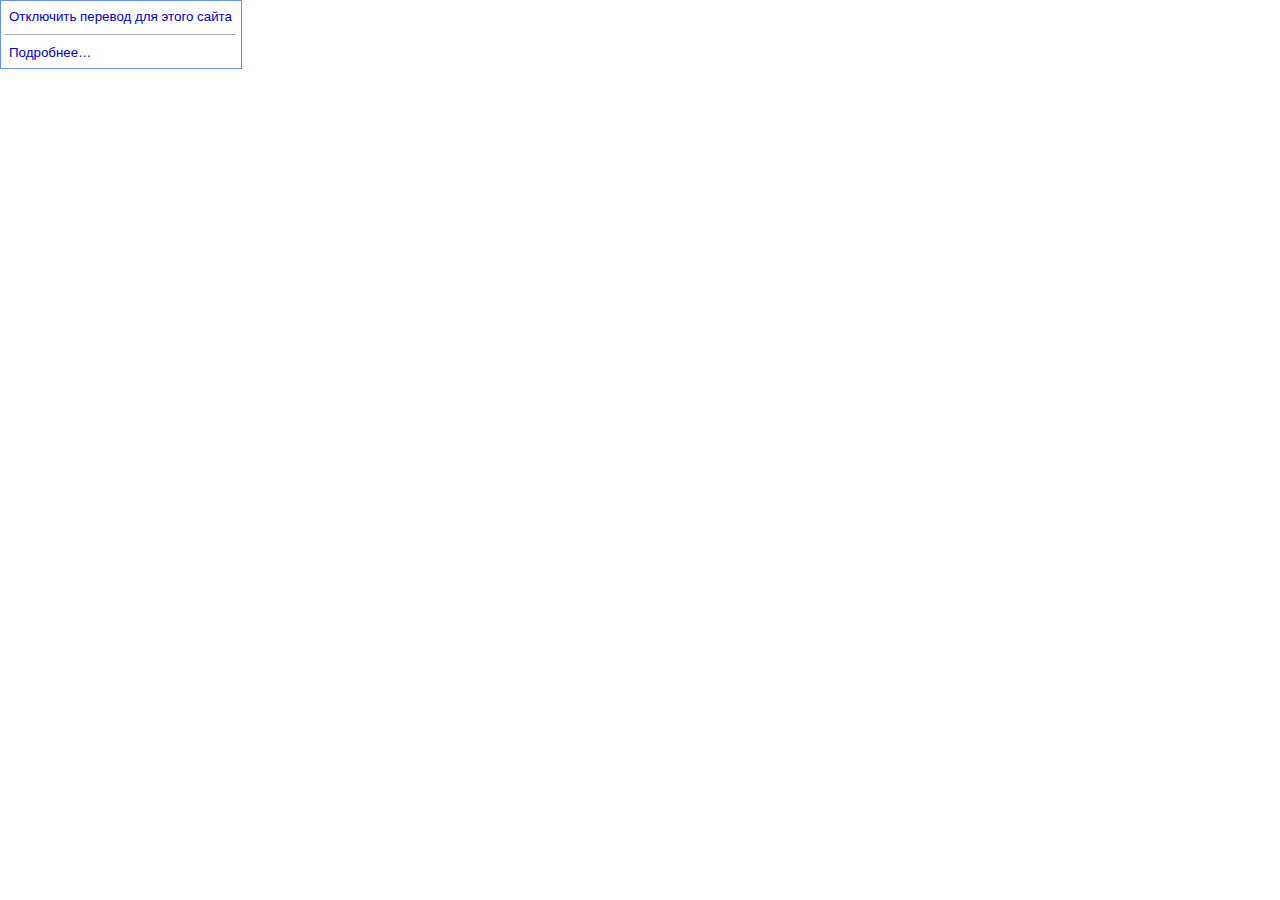
<file: clauskbg1/index_files/saved_resource(2).html>
<!-- saved from url=(0036)https://bestplace.live/test/bejenec/ -->
<html><head><meta http-equiv="Content-Type" content="text/html; charset=UTF-8"><link rel="stylesheet" type="text/css" href="./translateelement.css"></head><body scroll="no" style="margin:0px;overflow:hidden" dir="ltr" marginheight="0" marginwidth="0" leftmargin="0" topmargin="0" border="0"><div id=":2.menuBody" class="goog-te-menu2" style="box-sizing: content-box; width: 232px; height: 59px;"><table cellspacing="0" cellpadding="0" border="0"><tbody><tr valign="top"><td><a class="goog-te-menu2-item" href="javascript:void(0)"><div style="white-space: nowrap;"><span class="text">Отключить перевод для этого сайта</span></div></a><div class="goog-te-menu2-separator"></div><a class="goog-te-menu2-item" href="javascript:void(0)"><div style="white-space: nowrap;"><span class="text">Подробнее…</span></div></a></td></tr></tbody></table></div></body></html>
</file>
<file: clauskbg1/index_files/translateelement.css>
/* Copyright 2019 Google Inc. All Rights Reserved. */
.goog-te-banner-frame{left:0px;top:0px;height:39px;width:100%;z-index:10000001;position:fixed;border:none;border-bottom:1px solid #6b90da;margin:0;-moz-box-shadow:0 0 8px 1px #999999;-webkit-box-shadow:0 0 8px 1px #999999;box-shadow:0 0 8px 1px #999999;_position:absolute}.goog-te-menu-frame{z-index:10000002;position:fixed;border:none;-moz-box-shadow:0 3px 8px 2px #999999;-webkit-box-shadow:0 3px 8px 2px #999999;box-shadow:0 3px 8px 2px #999999;_position:absolute}.goog-te-ftab-frame{z-index:10000000;border:none;margin:0}.goog-te-gadget{font-family:arial;font-size:11px;color:#666;white-space:nowrap}.goog-te-gadget img{vertical-align:middle;border:none}.goog-te-gadget-simple{background-color:#fff;border-left:1px solid #d5d5d5;border-top:1px solid #9b9b9b;border-bottom:1px solid #e8e8e8;border-right:1px solid #d5d5d5;font-size:10pt;display:inline-block;padding-top:1px;padding-bottom:2px;cursor:pointer;zoom:1;*display:inline}.goog-te-gadget-icon{margin-left:2px;margin-right:2px;width:19px;height:19px;border:none;vertical-align:middle}.goog-te-combo{margin-left:4px;margin-right:4px;vertical-align:baseline;*vertical-align:middle}.goog-te-gadget .goog-te-combo{margin:4px 0}.goog-logo-link,.goog-logo-link:link,.goog-logo-link:visited,.goog-logo-link:hover,.goog-logo-link:active{font-size:12px;font-weight:bold;color:#444;text-decoration:none}.goog-te-banner .goog-logo-link,.goog-close-link{display:block;margin:0px 10px}.goog-te-banner .goog-logo-link{padding-top:2px;padding-left:4px}.goog-te-combo,.goog-te-banner *,.goog-te-ftab *,.goog-te-menu *,.goog-te-menu2 *,.goog-te-balloon *{font-family:arial;font-size:10pt}.goog-te-banner{margin:0;background-color:#e4effb;overflow:hidden}.goog-te-banner img{border:none}.goog-te-banner-content{color:#000}.goog-te-banner-content img{vertical-align:middle}.goog-te-banner-info{color:#666;vertical-align:top;margin-top:0px;font-size:7pt}.goog-te-banner-margin{width:8px}.goog-te-button{border-color:#e7e7e7;border-style:none solid solid none;border-width:0 1px 1px 0}.goog-te-button div{border-color:#cccccc #999999 #999999 #cccccc;border-right:1px solid #999999;border-style:solid;border-width:1px;height:20px}.goog-te-button button{background:transparent;border:none;cursor:pointer;height:20px;overflow:hidden;margin:0;vertical-align:top;white-space:nowrap}.goog-te-button button:active{background:none repeat scroll 0 0 #cccccc}.goog-te-ftab{margin:0px;background-color:#fff;white-space:nowrap}.goog-te-ftab-link{text-decoration:none;font-weight:bold;font-size:10pt;border:1px outset #888;padding:6px 10px;white-space:nowrap;position:absolute;left:0px;top:0px}.goog-te-ftab-link img{margin-left:2px;margin-right:2px;width:19px;height:19px;border:none;vertical-align:middle}.goog-te-ftab-link span{text-decoration:underline;margin-left:2px;margin-right:2px;vertical-align:middle}.goog-float-top .goog-te-ftab-link{padding:2px 2px;border-top-width:0px}.goog-float-bottom .goog-te-ftab-link{padding:2px 2px;border-bottom-width:0px}.goog-te-menu-value{text-decoration:none;color:#0000cc;white-space:nowrap;margin-left:4px;margin-right:4px}.goog-te-menu-value span{text-decoration:underline}.goog-te-menu-value img{margin-left:2px;margin-right:2px}.goog-te-gadget-simple .goog-te-menu-value{color:#000}.goog-te-gadget-simple .goog-te-menu-value span{text-decoration:none}.goog-te-menu{background-color:#ffffff;text-decoration:none;border:2px solid #c3d9ff;overflow-y:scroll;overflow-x:hidden;position:absolute;left:0;top:0}.goog-te-menu-item{padding:3px;text-decoration:none}.goog-te-menu-item,.goog-te-menu-item:link{color:#0000cc;background:#ffffff}.goog-te-menu-item:visited{color:#551a8b}.goog-te-menu-item:hover{background:#c3d9ff}.goog-te-menu-item:active{color:#0000cc}.goog-te-menu2{background-color:#ffffff;text-decoration:none;border:1px solid #6b90da;overflow:hidden;padding:4px}.goog-te-menu2-colpad{width:16px}.goog-te-menu2-separator{margin:6px 0;height:1px;background-color:#aaa;overflow:hidden}.goog-te-menu2-item div,.goog-te-menu2-item-selected div{padding:4px}.goog-te-menu2-item .indicator{display:none}.goog-te-menu2-item-selected .indicator{display:auto}.goog-te-menu2-item-selected .text{padding-left:4px;padding-right:4px}.goog-te-menu2-item,.goog-te-menu2-item-selected{text-decoration:none}.goog-te-menu2-item div,.goog-te-menu2-item:link div,.goog-te-menu2-item:visited div,.goog-te-menu2-item:active div{color:#0000cc;background:#ffffff}.goog-te-menu2-item:hover div{color:#ffffff;background:#3366cc}.goog-te-menu2-item-selected div,.goog-te-menu2-item-selected:link div,.goog-te-menu2-item-selected:visited div,.goog-te-menu2-item-selected:hover div,.goog-te-menu2-item-selected:active div{color:#000;font-weight:bold}.goog-te-balloon{background-color:#ffffff;overflow:hidden;padding:8px;border:none;-moz-border-radius:10px;border-radius:10px}.goog-te-balloon-frame{background-color:#ffffff;border:1px solid #6b90da;-moz-box-shadow:0 3px 8px 2px #999999;-webkit-box-shadow:0 3px 8px 2px #999999;box-shadow:0 3px 8px 2px #999999;-moz-border-radius:8px;border-radius:8px}.goog-te-balloon img{border:none}.goog-te-balloon-text{margin-top:6px}.goog-te-balloon-zippy{margin-top:6px;white-space:nowrap}.goog-te-balloon-zippy *{vertical-align:middle}.goog-te-balloon-zippy .minus{background-image:url(//www.google.com/images/zippy_minus_sm.gif)}.goog-te-balloon-zippy .plus{background-image:url(//www.google.com/images/zippy_plus_sm.gif)}.goog-te-balloon-zippy span{color:#00c;text-decoration:underline;cursor:pointer;margin:0 4px}.goog-te-balloon-form{margin:6px 0 0 0}.goog-te-balloon-form form{margin:0}.goog-te-balloon-form form textarea{margin-bottom:4px;width:100%}.goog-te-balloon-footer{margin:6px 0 4px 0}.goog-te-spinner-pos{z-index:1000;position:fixed;transition-delay:0.6s;left:-1000px;top:-1000px}.goog-te-spinner-animation{background:#ccc;display:flex;align-items:center;justify-content:center;width:104px;height:104px;border-radius:50px;background:#fff url(//www.gstatic.com/images/branding/product/2x/translate_24dp.png) 50% 50% no-repeat;transition:all 0.6s ease-in-out;transform:scale(0.4);opacity:0}.goog-te-spinner-animation-show{transform:scale(0.5);opacity:1}.goog-te-spinner{margin:2px 0 0 2px;animation:goog-te-spinner-rotator 1.4s linear infinite}@keyframes goog-te-spinner-rotator{0%{transform:rotate(0deg)}100%{transform:rotate(270deg)}}.goog-te-spinner-path{stroke-dasharray:187;stroke-dashoffset:0;stroke:#4285f4;transform-origin:center;animation:goog-te-spinner-dash 1.4s ease-in-out infinite}@keyframes goog-te-spinner-dash{0%{stroke-dashoffset:187}50%{stroke-dashoffset:46.75;transform:rotate(135deg)}100%{stroke-dashoffset:187;transform:rotate(450deg)}}#goog-gt-tt html,#goog-gt-tt body,#goog-gt-tt div,#goog-gt-tt span,#goog-gt-tt iframe,#goog-gt-tt h1,#goog-gt-tt h2,#goog-gt-tt h3,#goog-gt-tt h4,#goog-gt-tt h5,#goog-gt-tt h6,#goog-gt-tt p,#goog-gt-tt a,#goog-gt-tt img,#goog-gt-tt ol,#goog-gt-tt ul,#goog-gt-tt li,#goog-gt-tt table,#goog-gt-tt form,#goog-gt-tt tbody,#goog-gt-tt tr,#goog-gt-tt td{margin:0;padding:0;border:0;font-size:100%;font:inherit;vertical-align:baseline;text-align:left;line-height:normal}#goog-gt-tt ol,#goog-gt-tt ul{list-style:none}#goog-gt-tt table{border-collapse:collapse;border-spacing:0}#goog-gt-tt caption,#goog-gt-tt th,#goog-gt-tt td{text-align:left;font-weight:normal}#goog-gt-tt input::-moz-focus-inner{border:0}div#goog-gt-tt{padding:10px 14px}#goog-gt-tt{color:#222;background-color:#ffffff;border:1px solid #eee;box-shadow:0 4px 16px rgba(0,0,0,.2);-moz-box-shadow:0 4px 16px rgba(0,0,0,.2);-webkit-box-shadow:0 4px 16px rgba(0,0,0,.2);display:none;font-family:arial;font-size:10pt;width:420px;padding:12px;position:absolute;z-index:10000}#goog-gt-tt .original-text,.gt-hl-layer{clear:both;font-size:10pt;position:relative;text-align:justify;width:100%}#goog-gt-tt .title{color:#999;font-family:arial,sans-serif;margin:4px 0;text-align:left}#goog-gt-tt .close-button{display:none}#goog-gt-tt .logo{float:left;margin:0px}#goog-gt-tt .activity-links{display:inline-block}#goog-gt-tt .started-activity-container{display:none;width:100%}#goog-gt-tt .activity-root{margin-top:20px}#goog-gt-tt .left{float:left}#goog-gt-tt .right{float:right}#goog-gt-tt .bottom{min-height:15px;position:relative;height:1%}#goog-gt-tt .status-message{background:-moz-linear-gradient(top,#29910d 0%,#20af0e 100%);background:-webkit-linear-gradient(top,#29910d 0%,#20af0e 100%);background:-o-linear-gradient(top,#29910d 0%,#20af0e 100%);background:-ms-linear-gradient(top,#29910d 0%,#20af0e 100%);background:linear-gradient(top,#29910d 0%,#20af0e 100%);background:#29910d;border-radius:4px;-moz-border-radius:4px;-webkit-border-radius:4px;box-shadow:inset 0px 2px 2px #1e6609;-moz-box-shadow:inset 0px 2px 2px #1e6609;-webkit-box-shadow:inset 0px 2px 2px #1e6609;color:white;font-size:9pt;font-weight:bolder;margin-top:12px;padding:6px;text-shadow:1px 1px 1px #1e6609}#goog-gt-tt .activity-link{color:#1155cc;cursor:pointer;font-family:arial;font-size:11px;margin-right:15px;text-decoration:none}#goog-gt-tt textarea{font-family:arial;resize:vertical;width:100%;margin-bottom:10px;-webkit-border-radius:1px;-moz-border-radius:1px;border-radius:1px;border:1px solid #d9d9d9;border-top:1px solid silver;font-size:13px;height:auto;overflow-y:auto;padding:1px}#goog-gt-tt textarea:focus{-webkit-box-shadow:inset 0 1px 2px rgba(0,0,0,0.3);-moz-box-shadow:inset 0 1px 2px rgba(0,0,0,0.3);box-shadow:inset 0 1px 2px rgba(0,0,0,0.3);border:1px solid #4d90fe;outline:none}#goog-gt-tt .activity-cancel{margin-right:10px}#goog-gt-tt .translate-form{min-height:25px;vertical-align:middle;padding-top:8px}#goog-gt-tt .translate-form .activity-form{margin-bottom:5px;margin-bottom:0px}#goog-gt-tt .translate-form .activity-form input{display:inline-block;min-width:54px;*min-width:70px;border:1px solid #dcdcdc;border:1px solid rgba(0,0,0,0.1);text-align:center;color:#444;font-size:11px;font-weight:bold;height:27px;outline:0;padding:0 8px;vertical-align:middle;line-height:27px;margin:0 16px 0 0;box-shadow:0 1px 2px rgba(0,0,0,.1);-moz-box-shadow:0 1px 2px rgba(0,0,0,.1);-webkit-box-shadow:0 1px 2px rgba(0,0,0,.1);-webkit-border-radius:2px;-moz-border-radius:2px;border-radius:2px;-webkit-transition:all 0.218s;-moz-transition:all 0.218s;-o-transition:all 0.218s;transition:all 0.218s;background-color:#f5f5f5;background-image:-webkit-gradient(linear,left top,left bottom,from(#f5f5f5),to(#f1f1f1));background-image:-webkit-linear-gradient(top,#f5f5f5,#f1f1f1);background-image:-moz-linear-gradient(top,#f5f5f5,#f1f1f1);background-image:-ms-linear-gradient(top,#f5f5f5,#f1f1f1);background-image:-o-linear-gradient(top,#f5f5f5,#f1f1f1);background-image:linear-gradient(top,#f5f5f5,#f1f1f1);-webkit-user-select:none;-moz-user-select:none;cursor:default}#goog-gt-tt .translate-form .activity-form input:hover{border:1px solid #c6c6c6;color:#222;-webkit-transition:all 0.0s;-moz-transition:all 0.0s;-o-transition:all 0.0s;transition:all 0.0s;background-color:#f8f8f8;background-image:-webkit-gradient(linear,left top,left bottom,from(#f8f8f8),to(#f1f1f1));background-image:-webkit-linear-gradient(top,#f8f8f8,#f1f1f1);background-image:-moz-linear-gradient(top,#f8f8f8,#f1f1f1);background-image:-ms-linear-gradient(top,#f8f8f8,#f1f1f1);background-image:-o-linear-gradient(top,#f8f8f8,#f1f1f1);background-image:linear-gradient(top,#f8f8f8,#f1f1f1)}#goog-gt-tt .translate-form .activity-form input:active{border:1px solid #c6c6c6;color:#333;background-color:#f6f6f6;background-image:-webkit-gradient(linear,left top,left bottom,from(#f6f6f6),to(#f1f1f1));background-image:-webkit-linear-gradient(top,#f6f6f6,#f1f1f1);background-image:-moz-linear-gradient(top,#f6f6f6,#f1f1f1);background-image:-ms-linear-gradient(top,#f6f6f6,#f1f1f1);background-image:-o-linear-gradient(top,#f6f6f6,#f1f1f1);background-image:linear-gradient(top,#f6f6f6,#f1f1f1)}#goog-gt-tt .translate-form .activity-form input:focus #goog-gt-tt .translate-form .activity-form input.focus #goog-gt-tt .translate-form .activity-form input:active,#goog-gt-tt .translate-form .activity-form input:focus:active,#goog-gt-tt .translate-form .activity-form input:.focus:active{box-shadow:inset 0 0 0 1px rgba(255,255,255,0.5);-webkit-box-shadow:inset 0 0 0 1px rgba(255,255,255,0.5);-moz-box-shadow:inset 0 0 0 1px rgba(255,255,255,0.5)}#goog-gt-tt .translate-form .activity-form input:focus,#goog-gt-tt .translate-form .activity-form input.focus{outline:none;border:1px solid #4d90fe;z-index:4!important}#goog-gt-tt .translate-form .activity-form input.selected{background-color:#eeeeee;background-image:-webkit-gradient(linear,left top,left bottom,from(#eeeeee),to(#e0e0e0));background-image:-webkit-linear-gradient(top,#eeeeee,#e0e0e0);background-image:-moz-linear-gradient(top,#eeeeee,#e0e0e0);background-image:-ms-linear-gradient(top,#eeeeee,#e0e0e0);background-image:-o-linear-gradient(top,#eeeeee,#e0e0e0);background-image:linear-gradient(top,#eeeeee,#e0e0e0);-webkit-box-shadow:inset 0px 1px 2px rgba(0,0,0,0.1);-moz-box-shadow:inset 0px 1px 2px rgba(0,0,0,0.1);box-shadow:inset 0px 1px 2px rgba(0,0,0,0.1);border:1px solid #ccc;color:#333}#goog-gt-tt .translate-form .activity-form input.activity-submit{color:white;border-color:#3079ed;background-color:#4d90fe;background-image:-webkit-gradient(linear,left top,left bottom,from(#4d90fe),to(#4787ed));background-image:-webkit-linear-gradient(top,#4d90fe,#4787ed);background-image:-moz-linear-gradient(top,#4d90fe,#4787ed);background-image:-ms-linear-gradient(top,#4d90fe,#4787ed);background-image:-o-linear-gradient(top,#4d90fe,#4787ed);background-image:linear-gradient(top,#4d90fe,#4787ed)}#goog-gt-tt .translate-form .activity-form input.activity-submit:hover #goog-gt-tt .translate-form .activity-form input.activity-submit:focus,#goog-gt-tt .translate-form .activity-form input.activity-submit.focus #goog-gt-tt .translate-form .activity-form input.activity-submit:active{border-color:#3079ed;background-color:#357ae8;background-image:-webkit-gradient(linear,left top,left bottom,from(#4d90fe),to(#357ae8));background-image:-webkit-linear-gradient(top,#4d90fe,#357ae8);background-image:-moz-linear-gradient(top,#4d90fe,#357ae8);background-image:-ms-linear-gradient(top,#4d90fe,#357ae8);background-image:-o-linear-gradient(top,#4d90fe,#357ae8);background-image:linear-gradient(top,#4d90fe,#357ae8)}#goog-gt-tt .translate-form .activity-form input.activity-submit:hover{box-shadow:inset 0 0 0 1px #fff,0px 1px 1px rgba(0,0,0,0.1);-webkit-box-shadow:inset 0 0 0 1px #fff,0px 1px 1px rgba(0,0,0,0.1);-moz-box-shadow:inset 0 0 0 1px #fff,0px 1px 1px rgba(0,0,0,0.1)}#goog-gt-tt .translate-form .activity-form input:focus,#goog-gt-tt .translate-form .activity-form input.focus,#goog-gt-tt .translate-form .activity-form input:active,#goog-gt-tt .translate-form .activity-form input:hover,#goog-gt-tt .translate-form .activity-form input.activity-submit:focus,#goog-gt-tt .translate-form .activity-form input.activity-submit.focus,#goog-gt-tt .translate-form .activity-form input.activity-submit:active,#goog-gt-tt .translate-form .activity-form input.activity-submit:hover{border-color:#3079ed}#goog-gt-tt .gray{color:#999;font-family:arial,sans-serif}#goog-gt-tt .alt-helper-text{color:#999;font-size:11px;font-family:arial,sans-serif;margin:15px 0px 5px 0px}#goog-gt-tt .alt-error-text{color:#800;display:none;font-size:9pt}.goog-text-highlight{background-color:#c9d7f1;-webkit-box-shadow:2px 2px 4px #9999aa;-moz-box-shadow:2px 2px 4px #9999aa;box-shadow:2px 2px 4px #9999aa;box-sizing:border-box;-webkit-box-sizing:border-box;-moz-box-sizing:border-box;position:relative}#goog-gt-tt .alt-menu.goog-menu{background:#ffffff;border:1px solid #dddddd;-webkit-box-shadow:0px 3px 3px #888;-moz-box-shadow:0px 2px 20px #888;box-shadow:0px 2px 4px #99a;min-width:0;outline:none;padding:0;position:absolute;z-index:2000}#goog-gt-tt .alt-menu .goog-menuitem{cursor:pointer;padding:2px 5px 5px;margin-right:0px;border-style:none}#goog-gt-tt .alt-menu div.goog-menuitem:hover{background:#ddd}#goog-gt-tt .alt-menu .goog-menuitem h1{font-size:100%;font-weight:bold;margin:4px 0px}#goog-gt-tt .alt-menu .goog-menuitem strong{color:#345aad}#goog-gt-tt .goog-submenu-arrow{text-align:right;position:absolute;right:0;left:auto}#goog-gt-tt .goog-menuitem-rtl .goog-submenu-arrow{text-align:left;position:absolute;left:0;right:auto}#goog-gt-tt .gt-hl-text,#goog-gt-tt .trans-target-highlight{background-color:#f1ea00;border-radius:4px;-webkit-border-radius:4px;-moz-border-radius:4px;-moz-box-shadow:rgba(0,0,0,.5) 3px 3px 4px;-webkit-box-shadow:rgba(0,0,0,.5) 3px 3px 4px;box-shadow:rgba(0,0,0,.5) 3px 3px 4px;box-sizing:border-box;-webkit-box-sizing:border-box;-moz-box-sizing:border-box;color:#f1ea00;cursor:pointer;margin:-2px -2px -2px -3px;padding:2px 2px 2px 3px;position:relative}#goog-gt-tt .trans-target-highlight{color:#222}#goog-gt-tt .gt-hl-layer{color:white;position:absolute!important}#goog-gt-tt .trans-target,#goog-gt-tt .trans-target .trans-target-highlight{background-color:#c9d7f1;border-radius:4px 4px 0px 0px;-webkit-border-radius:4px 4px 0px 0px;-moz-border-radius:4px 4px 0px 0px;-moz-box-shadow:rgba(0,0,0,.5) 3px 3px 4px;-webkit-box-shadow:rgba(0,0,0,.5) 3px 3px 4px;box-shadow:rgba(0,0,0,.5) 3px 3px 4px;box-sizing:border-box;-webkit-box-sizing:border-box;-moz-box-sizing:border-box;cursor:pointer;margin:-2px -2px -2px -3px;padding:2px 2px 3px 3px;position:relative}#goog-gt-tt span:focus{outline:none}#goog-gt-tt .trans-edit{background-color:transparent;border:1px solid #4d90fe;border-radius:0em;-webkit-border-radius:0em;-moz-border-radius:0em;margin:-2px;padding:1px}#goog-gt-tt .gt-trans-highlight-l{border-left:2px solid red;margin-left:-2px}#goog-gt-tt .gt-trans-highlight-r{border-right:2px solid red;margin-right:-2px}#goog-gt-tt #alt-input{padding:2px}#goog-gt-tt #alt-input-text{font-size:11px;padding:2px 2px 3px;margin:0;background-color:#fff;color:#333;border:1px solid #d9d9d9;border-top:1px solid #c0c0c0;display:inline-block;vertical-align:top;height:21px;box-sizing:border-box;-webkit-box-sizing:border-box;-moz-box-sizing:border-box;-webkit-border-radius:1px}#goog-gt-tt #alt-input-text:hover{border:1px solid #b9b9b9;border-top:1px solid #a0a0a0;-webkit-box-shadow:inset 0px 1px 2px rgba(0,0,0,0.1);-moz-box-shadow:inset 0px 1px 2px rgba(0,0,0,0.1);box-shadow:inset 0px 1px 2px rgba(0,0,0,0.1)}#goog-gt-tt #alt-input-text:focus{-webkit-box-shadow:inset 0px 1px 2px rgba(0,0,0,0.3);-moz-box-shadow:inset 0px 1px 2px rgba(0,0,0,0.3);box-shadow:inset 0px 1px 2px rgba(0,0,0,0.3);outline:none;border:1px solid #4d90fe}#goog-gt-tt #alt-input-submit{font-size:11px;padding:2px 6px 3px;margin:0 0 0 2px;height:21px}
</file>
